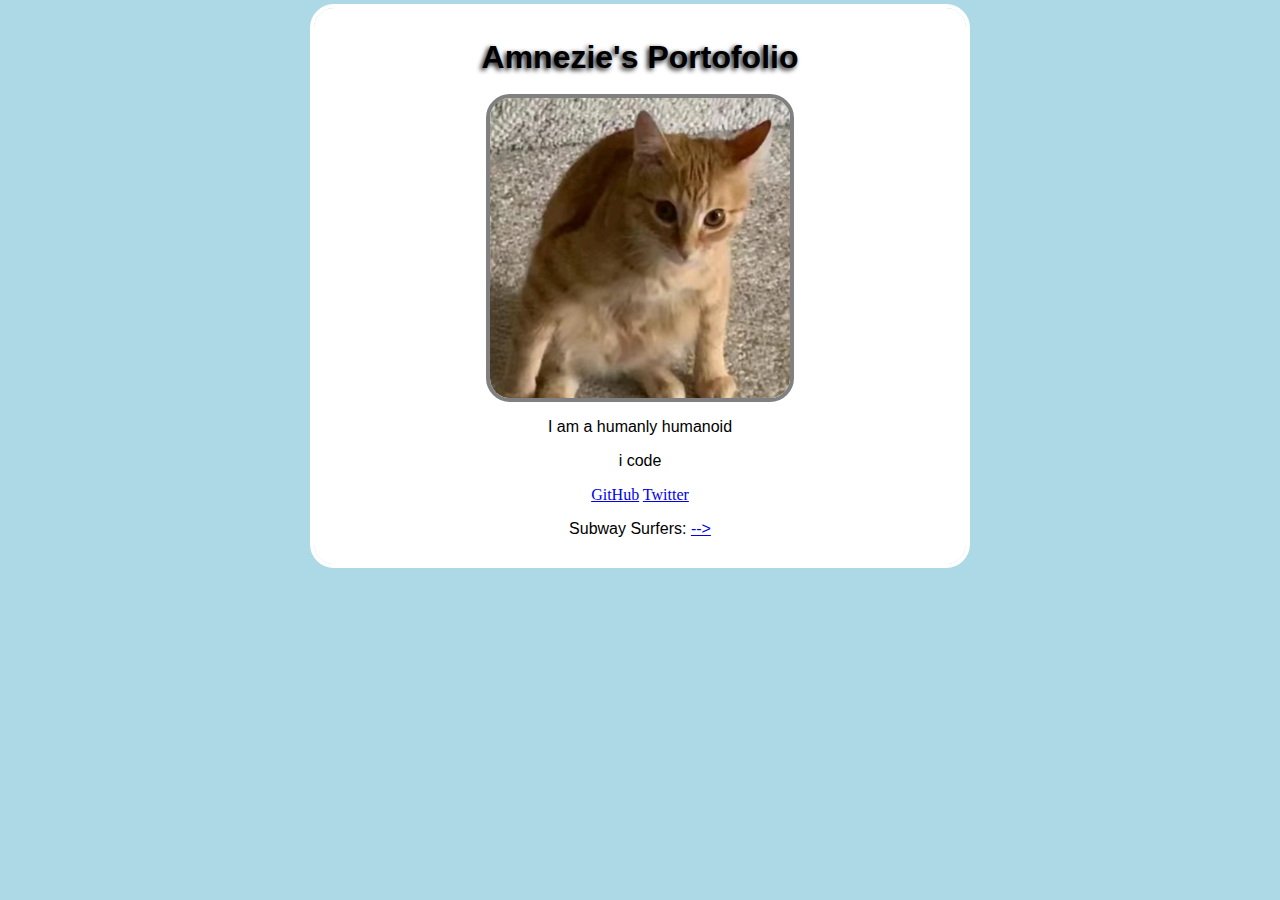
<file: index.html>
<!DOCTYPE html>
<html lang="en">
<head>
    <link rel="stylesheet", href="style/index.css">
    <meta charset="UTF-8">
    <meta name="viewport" content="width=device-width, initial-scale=1.0">
    <title>amnezie portofolio</title>

    <meta property="og:title" content="amnezie portofolio" />
    <meta property="og:description" content="click on the site else ill find u" />
    <meta property="og:image" content="https://amnezie-portofolio.pages.dev/cat.png" />
    <meta property="og:url" content="https://amnezie-portofolio.pages.dev/" />
    <meta property="og:type" content="website" /
</head>
<body>
    <div>
        <h1>Amnezie's Portofolio</h1>
        <img src="cat.png", width="300px", height="300px">
        <p>I am a humanly humanoid</p>
        <p>i code</p>

        <a href="https://github.com/amneziegd">GitHub</a>
        <a href="https://x.com/amzeegd">Twitter</a>

        <p>Subway Surfers: <a href="https://yell0wsuit.page/assets/games/subway-surfers-unity/beijing.html"> --></a></p>
    </div>
</body>
</html>
</file>
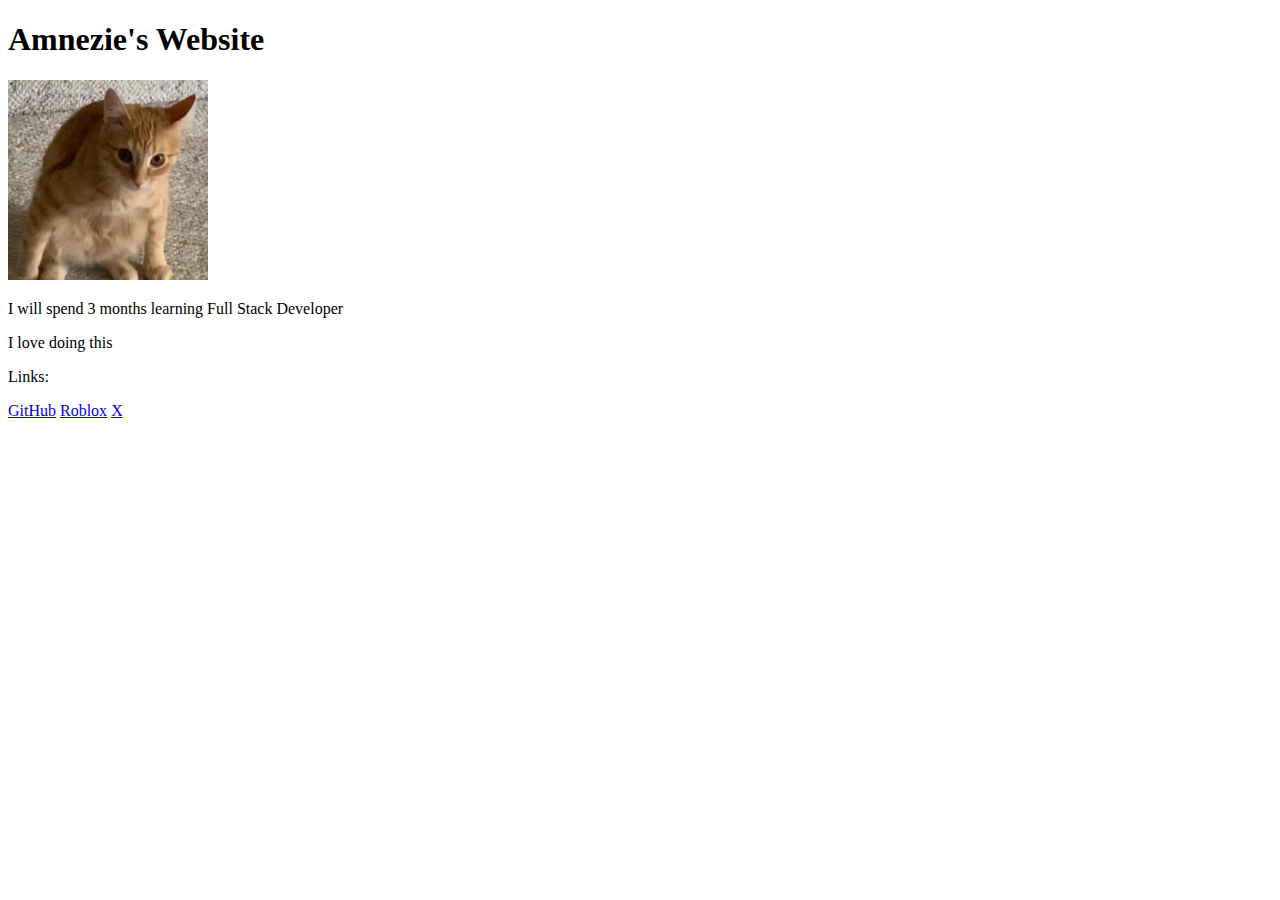
<file: portofolio.html>
<!DOCTYPE html>
<html>
    <head>
        <meta charset="UTF-8">
        <title>My Website</title>
    </head>
    <body>
        <h1>Amnezie's Website</h1>

        <img src="cat.png", width="200">

        <p>I will spend 3 months learning Full Stack Developer</p>
        <p>I love doing this</p>
        <p>Links:</p>
        
        <a href="https://github.com/amneziegd">GitHub</a>
        <a href="https://www.roblox.com/users/3707859510/profile">Roblox</a>
        <a href="https://x.com/amzeegd">X</a>
    </body>
</html>
</file>
<file: style/index.css>
body {
    background-color: lightblue;
    text-align: center;
}

p {
    font-family: Helvetica;
}

h1 {
    font-family: sans-serif;
    text-shadow: -2px 2px 5px;
}

img, div {
    border-radius: 20px;
    outline-style: solid;
    outline-width: 4px;
    
}

div {
    background-color: white;
    outline-color: white;
    padding: 10px;
    margin: auto;
    width: 50%;
    padding: 10px;
    justify-content: center;
}

img {
    outline-color: gray;
}
</file>
